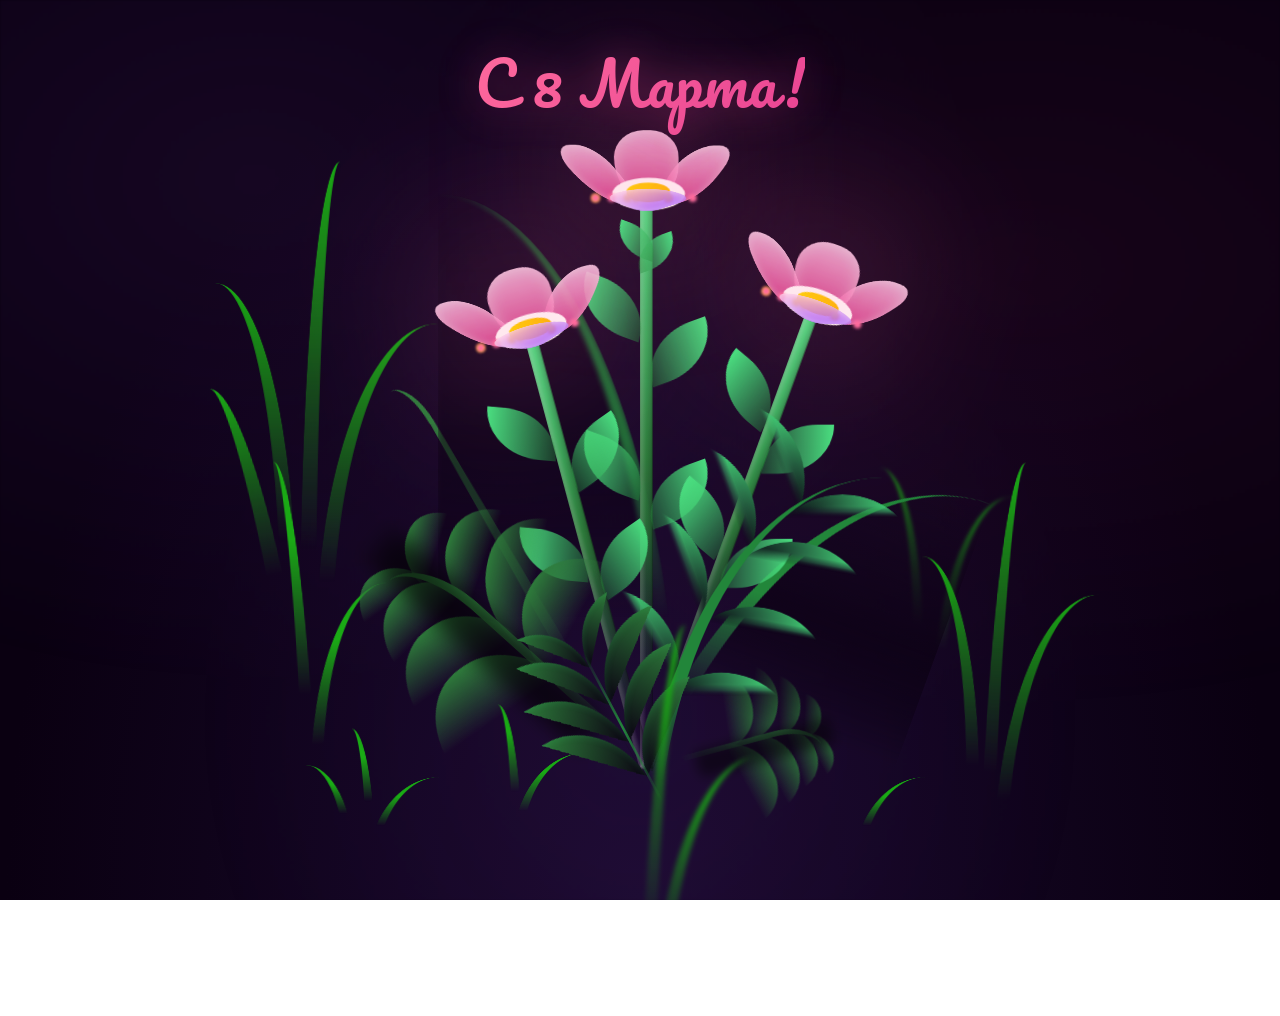
<file: all.html>
<!doctype html>
<html lang="ru">
  <head>
    <meta charset="UTF-8" />
    <meta name="viewport" content="width=device-width, initial-scale=1.0" />
    <meta
      name="description"
      content="Поздравление с 8 марта для всех прекрасных женщин 🌸"
    />
    <meta property="og:title" content="С 8 Марта! 🌷" />
    <meta
      property="og:description"
      content="Красивая интерактивная открытка к Международному женскому дню"
    />
    <title>С 8 Марта! 🌷</title>
    <link rel="preconnect" href="https://fonts.googleapis.com" />
    <link rel="preconnect" href="https://fonts.gstatic.com" crossorigin />
    <link
      href="https://fonts.googleapis.com/css2?family=Pacifico&family=Comfortaa:wght@400;600&display=swap"
      rel="stylesheet"
    />
    <link rel="stylesheet" href="style.css" />
  </head>
  <body class="not-loaded">
    <!-- Ночное небо с звёздами -->
    <div class="night"></div>

    <!-- Падающие лепестки -->
    <div id="petals"></div>

    <!-- Карточка с поздравлением -->
    <div class="card" id="card">
      <div class="card-inner">
        <div class="card-title" id="card-title">
          Дорогие <span class="name" id="name">женщины</span>!
        </div>
        <div class="card-text" id="card-text"></div>
        <div class="card-author" id="card-author">
          С праздником 8 Марта!
        </div>
      </div>
    </div>

    <!-- Надпись сверху -->
    <div class="top-title" id="top-title">С 8 Марта!</div>

    <!-- CSS-цветы (из проекта 2, адаптированные) -->
    <div class="flowers">
      <!-- Цветок 1 -->
      <div class="flower flower--1">
        <div class="flower__leafs flower__leafs--1">
          <div class="flower__leaf flower__leaf--1"></div>
          <div class="flower__leaf flower__leaf--2"></div>
          <div class="flower__leaf flower__leaf--3"></div>
          <div class="flower__leaf flower__leaf--4"></div>
          <div class="flower__white-circle"></div>
          <div class="flower__light flower__light--1"></div>
          <div class="flower__light flower__light--2"></div>
          <div class="flower__light flower__light--3"></div>
          <div class="flower__light flower__light--4"></div>
          <div class="flower__light flower__light--5"></div>
          <div class="flower__light flower__light--6"></div>
          <div class="flower__light flower__light--7"></div>
          <div class="flower__light flower__light--8"></div>
        </div>
        <div class="flower__line">
          <div class="flower__line__leaf flower__line__leaf--1"></div>
          <div class="flower__line__leaf flower__line__leaf--2"></div>
          <div class="flower__line__leaf flower__line__leaf--3"></div>
          <div class="flower__line__leaf flower__line__leaf--4"></div>
          <div class="flower__line__leaf flower__line__leaf--5"></div>
          <div class="flower__line__leaf flower__line__leaf--6"></div>
        </div>
      </div>

      <!-- Цветок 2 -->
      <div class="flower flower--2">
        <div class="flower__leafs flower__leafs--2">
          <div class="flower__leaf flower__leaf--1"></div>
          <div class="flower__leaf flower__leaf--2"></div>
          <div class="flower__leaf flower__leaf--3"></div>
          <div class="flower__leaf flower__leaf--4"></div>
          <div class="flower__white-circle"></div>
          <div class="flower__light flower__light--1"></div>
          <div class="flower__light flower__light--2"></div>
          <div class="flower__light flower__light--3"></div>
          <div class="flower__light flower__light--4"></div>
          <div class="flower__light flower__light--5"></div>
          <div class="flower__light flower__light--6"></div>
          <div class="flower__light flower__light--7"></div>
          <div class="flower__light flower__light--8"></div>
        </div>
        <div class="flower__line">
          <div class="flower__line__leaf flower__line__leaf--1"></div>
          <div class="flower__line__leaf flower__line__leaf--2"></div>
          <div class="flower__line__leaf flower__line__leaf--3"></div>
          <div class="flower__line__leaf flower__line__leaf--4"></div>
        </div>
      </div>

      <!-- Цветок 3 -->
      <div class="flower flower--3">
        <div class="flower__leafs flower__leafs--3">
          <div class="flower__leaf flower__leaf--1"></div>
          <div class="flower__leaf flower__leaf--2"></div>
          <div class="flower__leaf flower__leaf--3"></div>
          <div class="flower__leaf flower__leaf--4"></div>
          <div class="flower__white-circle"></div>
          <div class="flower__light flower__light--1"></div>
          <div class="flower__light flower__light--2"></div>
          <div class="flower__light flower__light--3"></div>
          <div class="flower__light flower__light--4"></div>
          <div class="flower__light flower__light--5"></div>
          <div class="flower__light flower__light--6"></div>
          <div class="flower__light flower__light--7"></div>
          <div class="flower__light flower__light--8"></div>
        </div>
        <div class="flower__line">
          <div class="flower__line__leaf flower__line__leaf--1"></div>
          <div class="flower__line__leaf flower__line__leaf--2"></div>
          <div class="flower__line__leaf flower__line__leaf--3"></div>
          <div class="flower__line__leaf flower__line__leaf--4"></div>
        </div>
      </div>

      <!-- Длинные травинки -->
      <div class="grow-ans" style="--d: 1.2s">
        <div class="flower__g-long">
          <div class="flower__g-long__top"></div>
          <div class="flower__g-long__bottom"></div>
        </div>
      </div>

      <div class="growing-grass">
        <div class="flower__grass flower__grass--1">
          <div class="flower__grass--top"></div>
          <div class="flower__grass--bottom"></div>
          <div class="flower__grass__leaf flower__grass__leaf--1"></div>
          <div class="flower__grass__leaf flower__grass__leaf--2"></div>
          <div class="flower__grass__leaf flower__grass__leaf--3"></div>
          <div class="flower__grass__leaf flower__grass__leaf--4"></div>
          <div class="flower__grass__leaf flower__grass__leaf--5"></div>
          <div class="flower__grass__leaf flower__grass__leaf--6"></div>
          <div class="flower__grass__leaf flower__grass__leaf--7"></div>
          <div class="flower__grass__leaf flower__grass__leaf--8"></div>
          <div class="flower__grass__overlay"></div>
        </div>
      </div>

      <div class="growing-grass">
        <div class="flower__grass flower__grass--2">
          <div class="flower__grass--top"></div>
          <div class="flower__grass--bottom"></div>
          <div class="flower__grass__leaf flower__grass__leaf--1"></div>
          <div class="flower__grass__leaf flower__grass__leaf--2"></div>
          <div class="flower__grass__leaf flower__grass__leaf--3"></div>
          <div class="flower__grass__leaf flower__grass__leaf--4"></div>
          <div class="flower__grass__leaf flower__grass__leaf--5"></div>
          <div class="flower__grass__leaf flower__grass__leaf--6"></div>
          <div class="flower__grass__leaf flower__grass__leaf--7"></div>
          <div class="flower__grass__leaf flower__grass__leaf--8"></div>
          <div class="flower__grass__overlay"></div>
        </div>
      </div>

      <div class="grow-ans" style="--d: 2.4s">
        <div class="flower__g-right flower__g-right--1">
          <div class="leaf"></div>
        </div>
      </div>

      <div class="grow-ans" style="--d: 2.8s">
        <div class="flower__g-right flower__g-right--2">
          <div class="leaf"></div>
        </div>
      </div>

      <div class="grow-ans" style="--d: 2.8s">
        <div class="flower__g-front">
          <div class="flower__g-front__leaf-wrapper flower__g-front__leaf-wrapper--1">
            <div class="flower__g-front__leaf"></div>
          </div>
          <div class="flower__g-front__leaf-wrapper flower__g-front__leaf-wrapper--2">
            <div class="flower__g-front__leaf"></div>
          </div>
          <div class="flower__g-front__leaf-wrapper flower__g-front__leaf-wrapper--3">
            <div class="flower__g-front__leaf"></div>
          </div>
          <div class="flower__g-front__leaf-wrapper flower__g-front__leaf-wrapper--4">
            <div class="flower__g-front__leaf"></div>
          </div>
          <div class="flower__g-front__leaf-wrapper flower__g-front__leaf-wrapper--5">
            <div class="flower__g-front__leaf"></div>
          </div>
          <div class="flower__g-front__leaf-wrapper flower__g-front__leaf-wrapper--6">
            <div class="flower__g-front__leaf"></div>
          </div>
          <div class="flower__g-front__leaf-wrapper flower__g-front__leaf-wrapper--7">
            <div class="flower__g-front__leaf"></div>
          </div>
          <div class="flower__g-front__leaf-wrapper flower__g-front__leaf-wrapper--8">
            <div class="flower__g-front__leaf"></div>
          </div>
          <div class="flower__g-front__line"></div>
        </div>
      </div>

      <div class="grow-ans" style="--d: 3.2s">
        <div class="flower__g-fr">
          <div class="leaf"></div>
          <div class="flower__g-fr__leaf flower__g-fr__leaf--1"></div>
          <div class="flower__g-fr__leaf flower__g-fr__leaf--2"></div>
          <div class="flower__g-fr__leaf flower__g-fr__leaf--3"></div>
          <div class="flower__g-fr__leaf flower__g-fr__leaf--4"></div>
          <div class="flower__g-fr__leaf flower__g-fr__leaf--5"></div>
          <div class="flower__g-fr__leaf flower__g-fr__leaf--6"></div>
          <div class="flower__g-fr__leaf flower__g-fr__leaf--7"></div>
          <div class="flower__g-fr__leaf flower__g-fr__leaf--8"></div>
        </div>
      </div>

      <!-- Длинные листья -->
      <div class="long-g long-g--0">
        <div class="grow-ans" style="--d: 3s"><div class="leaf leaf--0"></div></div>
        <div class="grow-ans" style="--d: 2.8s"><div class="leaf leaf--1"></div></div>
        <div class="grow-ans" style="--d: 3.5s"><div class="leaf leaf--2"></div></div>
        <div class="grow-ans" style="--d: 3.2s"><div class="leaf leaf--3"></div></div>
      </div>

      <div class="long-g long-g--1">
        <div class="grow-ans" style="--d: 3.6s"><div class="leaf leaf--0"></div></div>
        <div class="grow-ans" style="--d: 3.8s"><div class="leaf leaf--1"></div></div>
      </div>

      <div class="long-g long-g--2">
        <div class="grow-ans" style="--d: 4s"><div class="leaf leaf--0"></div></div>
        <div class="grow-ans" style="--d: 4.2s"><div class="leaf leaf--1"></div></div>
        <div class="grow-ans" style="--d: 4.4s"><div class="leaf leaf--2"></div></div>
      </div>

      <div class="long-g long-g--3">
        <div class="grow-ans" style="--d: 4s"><div class="leaf leaf--0"></div></div>
        <div class="grow-ans" style="--d: 4.3s"><div class="leaf leaf--1"></div></div>
      </div>

      <div class="long-g long-g--4">
        <div class="grow-ans" style="--d: 4s"><div class="leaf leaf--0"></div></div>
      </div>

      <div class="long-g long-g--5">
        <div class="grow-ans" style="--d: 5s"><div class="leaf leaf--0"></div></div>
        <div class="grow-ans" style="--d: 5.2s"><div class="leaf leaf--1"></div></div>
        <div class="grow-ans" style="--d: 4.5s"><div class="leaf leaf--2"></div></div>
      </div>

      <div class="long-g long-g--6">
        <div class="grow-ans" style="--d: 5.4s"><div class="leaf leaf--0"></div></div>
        <div class="grow-ans" style="--d: 5.6s"><div class="leaf leaf--1"></div></div>
      </div>

      <div class="long-g long-g--7">
        <div class="grow-ans" style="--d: 5.8s"><div class="leaf leaf--0"></div></div>
        <div class="grow-ans" style="--d: 6s"><div class="leaf leaf--2"></div></div>
      </div>
    </div>

    <script>
      // Простая версия без видео — сразу цветы и открытка
      const CONFIG = {
          petalCount: window.innerWidth <= 600 ? 25 : 60,
          greetingText: "Пусть этот весенний день принесёт вам море улыбок, тепла и нежности! Вы наполняете этот мир красотой, добротой и любовью. Спасибо вам за то, что вы есть! Желаем вам бесконечного счастья, крепкого здоровья, ярких мечтаний и чтобы каждый день был наполнен радостью и любовью. Оставайтесь всегда такими же прекрасными и неповторимыми!",
          typeSpeed: 50,
      };

      window.addEventListener("load", () => {
          // Запустить анимации
          setTimeout(() => {
              document.body.classList.remove("not-loaded");
          }, 800);

          // Параметр имени
          const urlParams = new URLSearchParams(window.location.search);
          const nameParam = urlParams.get("name");
          if (nameParam) {
              document.getElementById("name").textContent = nameParam;
          }

          // Лепестки через 2 сек
          setTimeout(createPetals, 2000);

          // Карточка через 3.5 сек
          setTimeout(showCard, 3500);
      });

      function createPetals() {
          const container = document.getElementById("petals");
          const w = window.innerWidth;
          for (let i = 0; i < CONFIG.petalCount; i++) {
              const petal = document.createElement("div");
              petal.classList.add("petal");
              petal.style.left = Math.random() * w + "px";
              const size = 14 + Math.random() * 14;
              petal.style.width = size + "px";
              petal.style.height = size + "px";
              petal.style.setProperty("--fall-duration", (8 + Math.random() * 12) + "s");
              petal.style.setProperty("--fall-delay", (Math.random() * 10) + "s");
              petal.style.setProperty("--sway", (-60 + Math.random() * 120) + "px");
              container.appendChild(petal);
          }
      }

      function showCard() {
          const card = document.getElementById("card");
          card.classList.add("visible");
          setTimeout(() => {
              document.getElementById("card-title").classList.add("visible");
          }, 500);
          setTimeout(() => {
              typeText(CONFIG.greetingText, document.getElementById("card-text"), () => {
                  setTimeout(() => {
                      document.getElementById("card-author").classList.add("visible");
                  }, 600);
              });
          }, 1500);
      }

      function typeText(text, element, onComplete) {
          let index = 0;
          const cursor = document.createElement("span");
          cursor.classList.add("cursor");
          element.appendChild(cursor);
          function typeChar() {
              if (index < text.length) {
                  const char = text[index];
                  if (char === "\n") {
                      element.insertBefore(document.createElement("br"), cursor);
                  } else {
                      element.insertBefore(document.createTextNode(char), cursor);
                  }
                  index++;
                  const speed = CONFIG.typeSpeed + (Math.random() * 30 - 15);
                  const delay = [".", "!", "?", ",", "—"].includes(char) ? speed + 200 : speed;
                  setTimeout(typeChar, delay);
              } else {
                  setTimeout(() => {
                      cursor.style.display = "none";
                      if (onComplete) onComplete();
                  }, 2000);
              }
          }
          typeChar();
      }
    </script>
  </body>
</html>
</file>
<file: style.css>
*,
*::after,
*::before {
  padding: 0;
  margin: 0;
  box-sizing: border-box;
}

/* ===== ВИДЕО-ИНТРО (полноэкранный) ===== */
.video-intro {
  position: fixed;
  top: 0;
  left: 0;
  width: 100%;
  height: 100%;
  z-index: 99999;
  background: #000;
  display: flex;
  align-items: center;
  justify-content: center;
  opacity: 1;
  transition: opacity 1.2s ease;
}

.video-intro.fade-out {
  opacity: 0;
  pointer-events: none;
}

.video-intro__video {
  width: 100%;
  height: 100%;
  object-fit: contain;
  background: #000;
}

.video-intro__play {
  position: absolute;
  top: 50%;
  left: 50%;
  transform: translate(-50%, -50%);
  display: flex;
  flex-direction: column;
  align-items: center;
  gap: 16px;
  background: rgba(255, 255, 255, 0.08);
  backdrop-filter: blur(16px);
  -webkit-backdrop-filter: blur(16px);
  border: 1px solid rgba(255, 255, 255, 0.15);
  border-radius: 24px;
  padding: 40px 50px;
  color: #fff;
  font-family: 'Comfortaa', sans-serif;
  font-size: 18px;
  cursor: pointer;
  transition: transform 0.3s ease, background 0.3s ease;
  z-index: 10;
}

.video-intro__play:hover {
  transform: translate(-50%, -50%) scale(1.05);
  background: rgba(255, 255, 255, 0.14);
}

.video-intro__play .play-icon {
  font-size: 48px;
  width: 80px;
  height: 80px;
  display: flex;
  align-items: center;
  justify-content: center;
  border-radius: 50%;
  background: linear-gradient(135deg, #e84393, #a855f7);
  box-shadow: 0 4px 30px rgba(232, 67, 147, 0.4);
}

.video-intro__skip {
  position: absolute;
  bottom: 30px;
  right: 30px;
  background: rgba(255, 255, 255, 0.1);
  backdrop-filter: blur(8px);
  -webkit-backdrop-filter: blur(8px);
  border: 1px solid rgba(255, 255, 255, 0.15);
  border-radius: 30px;
  padding: 10px 22px;
  color: rgba(255, 255, 255, 0.7);
  font-family: 'Comfortaa', sans-serif;
  font-size: 14px;
  cursor: pointer;
  z-index: 10;
  transition: color 0.2s ease, background 0.2s ease;
}

.video-intro__skip:hover {
  color: #fff;
  background: rgba(255, 255, 255, 0.18);
}

:root {
  --dark-color: #0a0011;
  --accent-pink: #ff6b9d;
  --accent-rose: #e84393;
  --accent-purple: #a855f7;
  --accent-light: #fbbcdf;
  --stem-color: #2d7a3a;
  --stem-light: #4ade80;
  --leaf-color: #22863a;
}

html,
body {
  width: 100%;
  height: 100%;
  overflow: hidden;
}

body {
  display: flex;
  align-items: flex-end;
  justify-content: center;
  min-height: 100vh;
  background: radial-gradient(ellipse at bottom, #1a0a2e 0%, #0a0011 70%);
  overflow: hidden;
  perspective: 1000px;
  padding: 50px 0;
  font-family: "Comfortaa", sans-serif;
}

/* ===== НОЧНОЕ НЕБО ===== */
.night {
  position: fixed;
  left: 50%;
  top: 0;
  transform: translateX(-50%);
  width: 100%;
  height: 100%;
  filter: blur(0.1vmin);
  background:
    radial-gradient(
      ellipse at 20% 20%,
      rgba(168, 85, 247, 0.08) 0%,
      transparent 50%
    ),
    radial-gradient(
      ellipse at 80% 30%,
      rgba(236, 72, 153, 0.06) 0%,
      transparent 50%
    ),
    radial-gradient(
      ellipse at 50% 80%,
      rgba(168, 85, 247, 0.05) 0%,
      transparent 50%
    );
}

/* ===== НАДПИСЬ СВЕРХУ ===== */
.top-title {
  font-family: "Pacifico", cursive;
  color: transparent;
  background: linear-gradient(135deg, #ff6b9d, #e84393, #a855f7, #ff6b9d);
  background-size: 300% 300%;
  -webkit-background-clip: text;
  background-clip: text;
  font-size: clamp(28px, 6vw, 60px);
  position: fixed;
  top: 30px;
  left: 50%;
  transform: translateX(-50%);
  z-index: 200;
  text-align: center;
  white-space: nowrap;
  opacity: 0;
  animation:
    fade-in-title 2s 3s forwards,
    gradient-shift 4s ease infinite;
  text-shadow: none;
  filter: drop-shadow(0 0 20px rgba(232, 67, 147, 0.4));
}

@keyframes fade-in-title {
  from {
    opacity: 0;
    transform: translateX(-50%) translateY(-20px);
  }
  to {
    opacity: 1;
    transform: translateX(-50%) translateY(0);
  }
}

@keyframes gradient-shift {
  0%,
  100% {
    background-position: 0% 50%;
  }
  50% {
    background-position: 100% 50%;
  }
}

/* ===== ПАДАЮЩИЕ ЛЕПЕСТКИ ===== */
#petals {
  position: fixed;
  top: 0;
  left: 0;
  width: 100vw;
  height: 100vh;
  pointer-events: none;
  z-index: 50;
}

.petal {
  position: absolute;
  width: 22px;
  height: 22px;
  background: radial-gradient(
    ellipse at 30% 30%,
    var(--accent-light),
    var(--accent-pink)
  );
  border-radius: 50% 0 50% 50%;
  opacity: 0;
  transform: rotate(0deg);
  animation: petal-fall var(--fall-duration) var(--fall-delay) linear infinite;
  filter: blur(0.3px);
  box-shadow: 0 0 6px rgba(255, 107, 157, 0.3);
}

.petal:nth-child(odd) {
  background: radial-gradient(ellipse at 30% 30%, #fce4ec, #f48fb1);
  width: 18px;
  height: 18px;
}

.petal:nth-child(3n) {
  background: radial-gradient(ellipse at 30% 30%, #e1bee7, #ce93d8);
  width: 16px;
  height: 16px;
  border-radius: 50% 50% 0 50%;
}

@keyframes petal-fall {
  0% {
    opacity: 0;
    transform: translateY(-10vh) translateX(0) rotate(0deg) scale(0.8);
  }
  10% {
    opacity: 0.85;
  }
  25% {
    transform: translateY(22vh) translateX(calc(var(--sway) * 0.5))
      rotate(90deg) scale(1);
  }
  50% {
    transform: translateY(48vh) translateX(var(--sway)) rotate(180deg)
      scale(0.95);
  }
  75% {
    transform: translateY(72vh) translateX(calc(var(--sway) * 0.3))
      rotate(270deg) scale(0.9);
  }
  90% {
    opacity: 0.6;
  }
  100% {
    opacity: 0;
    transform: translateY(105vh) translateX(calc(var(--sway) * -0.2))
      rotate(360deg) scale(0.7);
  }
}

/* ===== КАРТОЧКА С ПОЗДРАВЛЕНИЕМ ===== */
.card {
  position: fixed;
  top: 50%;
  left: 50%;
  transform: translate(-50%, -50%) scale(0.9);
  z-index: 100;
  max-width: 560px;
  width: 90%;
  opacity: 0;
  pointer-events: none;
  transition:
    opacity 1.5s ease,
    transform 1.5s ease;
}

.card.visible {
  opacity: 1;
  transform: translate(-50%, -50%) scale(1);
  pointer-events: auto;
}

.card-inner {
  background: rgba(20, 0, 30, 0.55);
  backdrop-filter: blur(30px);
  -webkit-backdrop-filter: blur(30px);
  border: 1px solid rgba(255, 255, 255, 0.15);
  border-radius: 24px;
  padding: 40px 35px;
  box-shadow:
    0 8px 32px rgba(168, 85, 247, 0.15),
    0 0 60px rgba(232, 67, 147, 0.08),
    inset 0 1px 0 rgba(255, 255, 255, 0.1);
  text-align: center;
}

.card-title {
  font-family: "Pacifico", cursive;
  font-size: clamp(22px, 4.5vw, 36px);
  background: linear-gradient(135deg, #ff9ec7, #e84393);
  -webkit-background-clip: text;
  background-clip: text;
  color: transparent;
  margin-bottom: 20px;
  line-height: 1.4;
  opacity: 0;
  transition: opacity 0.8s ease;
}

.card-title.visible {
  opacity: 1;
}

.name {
  color: transparent;
  background: linear-gradient(135deg, #fbbcdf, #a855f7);
  -webkit-background-clip: text;
  background-clip: text;
}

.card-text {
  color: rgba(255, 255, 255, 0.88);
  font-size: clamp(14px, 2.5vw, 18px);
  line-height: 1.7;
  letter-spacing: 0.3px;
  margin-bottom: 24px;
  min-height: 120px;
  text-align: left;
}

.card-text .cursor {
  display: inline-block;
  width: 2px;
  height: 1.1em;
  background: var(--accent-pink);
  margin-left: 2px;
  vertical-align: text-bottom;
  animation: blink-cursor 0.7s step-end infinite;
}

@keyframes blink-cursor {
  0%,
  100% {
    opacity: 1;
  }
  50% {
    opacity: 0;
  }
}

.card-author {
  font-size: clamp(13px, 2vw, 16px);
  background: linear-gradient(135deg, #d4a0d4, #a855f7);
  -webkit-background-clip: text;
  background-clip: text;
  color: transparent;
  text-align: right;
  line-height: 1.5;
  opacity: 0;
  transition: opacity 1.2s ease;
}

.card-author.visible {
  opacity: 1;
}

/* ===== CSS ЦВЕТЫ ===== */
.flowers {
  position: relative;
  transform: scale(0.9);
}

.flower {
  position: absolute;
  bottom: 10vmin;
  transform-origin: bottom center;
  z-index: 10;
  --fl-speed: 0.8s;
}

.flower--1 {
  animation: moving-flower-1 4s linear infinite;
}
.flower--1 .flower__line {
  height: 70vmin;
  animation-delay: 0.3s;
}
.flower--1 .flower__line__leaf--1 {
  animation: blooming-leaf-right var(--fl-speed) 1.6s backwards;
}
.flower--1 .flower__line__leaf--2 {
  animation: blooming-leaf-right var(--fl-speed) 1.4s backwards;
}
.flower--1 .flower__line__leaf--3 {
  animation: blooming-leaf-left var(--fl-speed) 1.2s backwards;
}
.flower--1 .flower__line__leaf--4 {
  animation: blooming-leaf-left var(--fl-speed) 1s backwards;
}
.flower--1 .flower__line__leaf--5 {
  animation: blooming-leaf-right var(--fl-speed) 1.8s backwards;
}
.flower--1 .flower__line__leaf--6 {
  animation: blooming-leaf-left var(--fl-speed) 2s backwards;
}

.flower--2 {
  left: 50%;
  transform: rotate(20deg);
  animation: moving-flower-2 4s linear infinite;
}
.flower--2 .flower__line {
  height: 60vmin;
  animation-delay: 0.6s;
}
.flower--2 .flower__line__leaf--1 {
  animation: blooming-leaf-right var(--fl-speed) 1.9s backwards;
}
.flower--2 .flower__line__leaf--2 {
  animation: blooming-leaf-right var(--fl-speed) 1.7s backwards;
}
.flower--2 .flower__line__leaf--3 {
  animation: blooming-leaf-left var(--fl-speed) 1.5s backwards;
}
.flower--2 .flower__line__leaf--4 {
  animation: blooming-leaf-left var(--fl-speed) 1.3s backwards;
}

.flower--3 {
  left: 50%;
  transform: rotate(-15deg);
  animation: moving-flower-3 4s linear infinite;
}
.flower--3 .flower__line {
  animation-delay: 0.9s;
}
.flower--3 .flower__line__leaf--1 {
  animation: blooming-leaf-right var(--fl-speed) 2.5s backwards;
}
.flower--3 .flower__line__leaf--2 {
  animation: blooming-leaf-right var(--fl-speed) 2.3s backwards;
}
.flower--3 .flower__line__leaf--3 {
  animation: blooming-leaf-left var(--fl-speed) 2.1s backwards;
}
.flower--3 .flower__line__leaf--4 {
  animation: blooming-leaf-left var(--fl-speed) 1.9s backwards;
}

/* Лепестки цветка */
.flower__leafs {
  position: relative;
  animation: blooming-flower 2s backwards;
}
.flower__leafs--1 {
  animation-delay: 1.1s;
}
.flower__leafs--2 {
  animation-delay: 1.4s;
}
.flower__leafs--3 {
  animation-delay: 1.7s;
}

.flower__leafs::after {
  content: "";
  position: absolute;
  left: 0;
  top: 0;
  transform: translate(-50%, -100%);
  width: 8vmin;
  height: 8vmin;
  background-color: var(--accent-pink);
  filter: blur(10vmin);
}

.flower__leaf {
  position: absolute;
  bottom: 0;
  left: 50%;
  width: 8vmin;
  height: 11vmin;
  border-radius: 51% 49% 47% 53%/44% 45% 55% 69%;
  background-color: var(--accent-light);
  background-image: linear-gradient(
    to top,
    var(--accent-rose),
    var(--accent-light)
  );
  transform-origin: bottom center;
  opacity: 0.9;
  box-shadow: inset 0 0 2vmin rgba(255, 255, 255, 0.5);
}

.flower__leaf--1 {
  transform: translate(-10%, 1%) rotateY(40deg) rotateX(-50deg);
}
.flower__leaf--2 {
  transform: translate(-50%, -4%) rotateX(40deg);
}
.flower__leaf--3 {
  transform: translate(-90%, 0%) rotateY(45deg) rotateX(50deg);
}
.flower__leaf--4 {
  width: 8vmin;
  height: 8vmin;
  transform-origin: bottom left;
  border-radius: 4vmin 10vmin 4vmin 4vmin;
  transform: translate(0%, 18%) rotateX(70deg) rotate(-43deg);
  background-image: linear-gradient(
    to top,
    var(--accent-purple),
    var(--accent-light)
  );
  z-index: 1;
  opacity: 0.8;
}

.flower__white-circle {
  position: absolute;
  left: -3.5vmin;
  top: -3vmin;
  width: 9vmin;
  height: 4vmin;
  border-radius: 50%;
  background-color: #fff5f7;
}
.flower__white-circle::after {
  content: "";
  position: absolute;
  left: 50%;
  top: 45%;
  transform: translate(-50%, -50%);
  width: 60%;
  height: 60%;
  border-radius: inherit;
  background-image:
    repeating-linear-gradient(
      135deg,
      rgba(232, 67, 147, 0.05) 0px,
      rgba(232, 67, 147, 0.05) 1px,
      transparent 1px,
      transparent 12px
    ),
    linear-gradient(90deg, #ffd700, #ffb700);
}

/* Стебли */
.flower__line {
  height: 55vmin;
  width: 1.5vmin;
  background-image:
    linear-gradient(
      to left,
      rgba(0, 0, 0, 0.2),
      transparent,
      rgba(255, 255, 255, 0.2)
    ),
    linear-gradient(
      to top,
      transparent 10%,
      var(--stem-color),
      var(--stem-light)
    );
  box-shadow: inset 0 0 2px rgba(0, 0, 0, 0.5);
  animation: grow-flower-tree 4s backwards;
}

/* Листья на стебле */
.flower__line__leaf {
  --w: 7vmin;
  --h: calc(var(--w) + 2vmin);
  position: absolute;
  top: 20%;
  left: 90%;
  width: var(--w);
  height: var(--h);
  border-top-right-radius: var(--h);
  border-bottom-left-radius: var(--h);
  background-image: linear-gradient(
    to top,
    rgba(34, 134, 58, 0.4),
    var(--stem-light)
  );
}

.flower__line__leaf--1 {
  transform: rotate(70deg) rotateY(30deg);
}
.flower__line__leaf--2 {
  top: 45%;
  transform: rotate(70deg) rotateY(30deg);
}
.flower__line__leaf--3,
.flower__line__leaf--4,
.flower__line__leaf--6 {
  border-top-right-radius: 0;
  border-bottom-left-radius: 0;
  border-top-left-radius: var(--h);
  border-bottom-right-radius: var(--h);
  left: -460%;
  top: 12%;
  transform: rotate(-70deg) rotateY(30deg);
}
.flower__line__leaf--4 {
  top: 40%;
}
.flower__line__leaf--5 {
  top: 0;
  transform-origin: left;
  transform: rotate(70deg) rotateY(30deg) scale(0.6);
}
.flower__line__leaf--6 {
  top: -2%;
  left: -450%;
  transform-origin: right;
  transform: rotate(-70deg) rotateY(30deg) scale(0.6);
}

/* Светящиеся частицы */
.flower__light {
  position: absolute;
  bottom: 0;
  width: 1vmin;
  height: 1vmin;
  background-color: #ffd700;
  border-radius: 50%;
  filter: blur(0.2vmin);
  animation: light-ans 4s linear infinite backwards;
}
.flower__light:nth-child(odd) {
  background-color: var(--accent-pink);
}
.flower__light--1 {
  left: -2vmin;
  animation-delay: 1s;
}
.flower__light--2 {
  left: 3vmin;
  animation-delay: 0.5s;
}
.flower__light--3 {
  left: -6vmin;
  animation-delay: 0.3s;
}
.flower__light--4 {
  left: 6vmin;
  animation-delay: 0.9s;
}
.flower__light--5 {
  left: -1vmin;
  animation-delay: 1.5s;
}
.flower__light--6 {
  left: -4vmin;
  animation-delay: 3s;
}
.flower__light--7 {
  left: 3vmin;
  animation-delay: 2s;
}
.flower__light--8 {
  left: -6vmin;
  animation-delay: 3.5s;
}

/* Трава */
.flower__grass {
  --c: var(--stem-color);
  --line-w: 1.5vmin;
  position: absolute;
  bottom: 12vmin;
  left: -7vmin;
  display: flex;
  flex-direction: column;
  align-items: flex-end;
  z-index: 20;
  transform-origin: bottom center;
  transform: rotate(-48deg) rotateY(40deg);
}
.flower__grass--1 {
  animation: moving-grass 2s linear infinite;
}
.flower__grass--2 {
  left: 2vmin;
  bottom: 10vmin;
  transform: scale(0.5) rotate(75deg) rotateX(10deg) rotateY(-200deg);
  opacity: 0.8;
  z-index: 0;
  animation: moving-grass--2 1.5s linear infinite;
}
.flower__grass--top {
  width: 7vmin;
  height: 10vmin;
  border-top-right-radius: 100%;
  border-right: var(--line-w) solid var(--c);
  transform-origin: bottom center;
  transform: rotate(-2deg);
}
.flower__grass--bottom {
  margin-top: -2px;
  width: var(--line-w);
  height: 25vmin;
  background-image: linear-gradient(to top, transparent, var(--c));
}
.flower__grass__leaf {
  --size: 10vmin;
  position: absolute;
  width: calc(var(--size) * 2.1);
  height: var(--size);
  border-top-left-radius: var(--size);
  border-top-right-radius: var(--size);
  background-image: linear-gradient(
    to top,
    transparent,
    transparent 30%,
    var(--c)
  );
  z-index: 100;
}
.flower__grass__leaf--1 {
  top: -6%;
  left: 30%;
  --size: 6vmin;
  transform: rotate(-20deg);
  animation: growing-grass-ans--1 2s 2.6s backwards;
}
.flower__grass__leaf--2 {
  top: -5%;
  left: -110%;
  --size: 6vmin;
  transform: rotate(10deg);
  animation: growing-grass-ans--2 2s 2.4s linear backwards;
}
.flower__grass__leaf--3 {
  top: 5%;
  left: 60%;
  --size: 8vmin;
  transform: rotate(-18deg) rotateX(-20deg);
  animation: growing-grass-ans--3 2s 2.2s linear backwards;
}
.flower__grass__leaf--4 {
  top: 6%;
  left: -135%;
  --size: 8vmin;
  transform: rotate(2deg);
  animation: growing-grass-ans--4 2s 2s linear backwards;
}
.flower__grass__leaf--5 {
  top: 20%;
  left: 60%;
  --size: 10vmin;
  transform: rotate(-24deg) rotateX(-20deg);
  animation: growing-grass-ans--5 2s 1.8s linear backwards;
}
.flower__grass__leaf--6 {
  top: 22%;
  left: -180%;
  --size: 10vmin;
  transform: rotate(10deg);
  animation: growing-grass-ans--6 2s 1.6s linear backwards;
}
.flower__grass__leaf--7 {
  top: 39%;
  left: 70%;
  --size: 10vmin;
  transform: rotate(-10deg);
  animation: growing-grass-ans--7 2s 1.4s linear backwards;
}
.flower__grass__leaf--8 {
  top: 40%;
  left: -215%;
  --size: 11vmin;
  transform: rotate(10deg);
  animation: growing-grass-ans--8 2s 1.2s linear backwards;
}

.flower__grass__overlay {
  position: absolute;
  top: -10%;
  right: 0%;
  width: 100%;
  height: 100%;
  background-color: rgba(0, 0, 0, 0.6);
  filter: blur(1.5vmin);
  z-index: 100;
}

/* Длинный росток */
.flower__g-long {
  --w: 2vmin;
  --h: 6vmin;
  --c: var(--stem-color);
  position: absolute;
  bottom: 10vmin;
  left: -3vmin;
  transform-origin: bottom center;
  transform: rotate(-30deg) rotateY(-20deg);
  display: flex;
  flex-direction: column;
  align-items: flex-end;
  animation: flower-g-long-ans 3s linear infinite;
}
.flower__g-long__top {
  top: calc(var(--h) * -1);
  width: calc(var(--w) + 1vmin);
  height: var(--h);
  border-top-right-radius: 100%;
  border-right: 0.7vmin solid var(--c);
  transform: translate(-0.7vmin, 1vmin);
}
.flower__g-long__bottom {
  width: var(--w);
  height: 50vmin;
  transform-origin: bottom center;
  background-image: linear-gradient(to top, transparent 30%, var(--c));
  box-shadow: inset 0 0 2px rgba(0, 0, 0, 0.5);
  clip-path: polygon(35% 0, 65% 1%, 100% 100%, 0% 100%);
}

/* Правый лист */
.flower__g-right {
  position: absolute;
  bottom: 6vmin;
  left: -2vmin;
  transform-origin: bottom left;
  transform: rotate(20deg);
}
.flower__g-right .leaf {
  width: 30vmin;
  height: 50vmin;
  border-top-left-radius: 100%;
  border-left: 2vmin solid var(--leaf-color);
  background-image: linear-gradient(
    to bottom,
    transparent,
    var(--dark-color) 60%
  );
  -webkit-mask-image: linear-gradient(
    to top,
    transparent 30%,
    var(--leaf-color) 60%
  );
}
.flower__g-right--1 {
  animation: flower-g-right-ans 2.5s linear infinite;
}
.flower__g-right--2 {
  left: 5vmin;
  transform: rotateY(-180deg);
  animation: flower-g-right-ans--2 3s linear infinite;
}
.flower__g-right--2 .leaf {
  height: 75vmin;
  filter: blur(0.3vmin);
  opacity: 0.8;
}

/* Передний лист */
.flower__g-front {
  position: absolute;
  bottom: 6vmin;
  left: 2.5vmin;
  z-index: 100;
  transform-origin: bottom center;
  transform: rotate(-28deg) rotateY(30deg) scale(1.04);
  animation: flower__g-front-ans 2s linear infinite;
}
.flower__g-front__line {
  width: 0.3vmin;
  height: 20vmin;
  background-image: linear-gradient(
    to top,
    transparent,
    var(--leaf-color),
    transparent 100%
  );
  position: relative;
}
.flower__g-front__leaf-wrapper {
  position: absolute;
  top: 0;
  left: 0;
  transform-origin: bottom left;
  transform: rotate(10deg);
}
.flower__g-front__leaf-wrapper:nth-child(even) {
  left: 0;
  transform: rotateY(-180deg) rotate(5deg);
  animation: flower__g-front__leaf-left-ans 1s ease-in backwards;
}
.flower__g-front__leaf-wrapper:nth-child(odd) {
  animation: flower__g-front__leaf-ans 1s ease-in backwards;
}
.flower__g-front__leaf-wrapper--1 {
  top: -8vmin;
  transform: scale(0.7);
  animation: flower__g-front__leaf-ans 1s 5.5s ease-in backwards !important;
}
.flower__g-front__leaf-wrapper--2 {
  top: -8vmin;
  transform: rotateY(-180deg) scale(0.7) !important;
  animation: flower__g-front__leaf-left-ans-2 1s 4.6s ease-in backwards !important;
}
.flower__g-front__leaf-wrapper--3 {
  top: -3vmin;
  animation: flower__g-front__leaf-ans 1s 4.6s ease-in backwards;
}
.flower__g-front__leaf-wrapper--4 {
  top: -3vmin;
  transform: rotateY(-180deg) scale(0.9) !important;
  animation: flower__g-front__leaf-left-ans-2 1s 4.6s ease-in backwards !important;
}
.flower__g-front__leaf-wrapper--5,
.flower__g-front__leaf-wrapper--6 {
  top: 2vmin;
}
.flower__g-front__leaf-wrapper--7,
.flower__g-front__leaf-wrapper--8 {
  top: 6.5vmin;
}
.flower__g-front__leaf-wrapper--2 {
  animation-delay: 5.2s !important;
}
.flower__g-front__leaf-wrapper--3 {
  animation-delay: 4.9s !important;
}
.flower__g-front__leaf-wrapper--5 {
  animation-delay: 4.3s !important;
}
.flower__g-front__leaf-wrapper--6 {
  animation-delay: 4.1s !important;
}
.flower__g-front__leaf-wrapper--7 {
  animation-delay: 3.8s !important;
}
.flower__g-front__leaf-wrapper--8 {
  animation-delay: 3.5s !important;
}

.flower__g-front__leaf {
  width: 10vmin;
  height: 10vmin;
  border-radius: 100% 0% 0% 100%/100% 100% 0% 0%;
  box-shadow: inset 0 2px 1vmin hsla(140, 60%, 50%, 0.2);
  background-image:
    linear-gradient(to bottom left, transparent, var(--dark-color)),
    linear-gradient(to bottom right, var(--stem-color) 50%, transparent 50%);
  -webkit-mask-image: linear-gradient(
    to bottom right,
    var(--stem-color) 50%,
    transparent 50%
  );
  mask-image: linear-gradient(
    to bottom right,
    var(--stem-color) 50%,
    transparent 50%
  );
}

/* Передний большой лист */
.flower__g-fr {
  position: absolute;
  bottom: -4vmin;
  left: 0;
  transform-origin: bottom left;
  z-index: 10;
  animation: flower__g-fr-ans 2s linear infinite;
}
.flower__g-fr .leaf {
  width: 30vmin;
  height: 50vmin;
  border-top-left-radius: 100%;
  border-left: 2vmin solid var(--leaf-color);
  -webkit-mask-image: linear-gradient(
    to top,
    transparent 25%,
    var(--leaf-color) 50%
  );
  position: relative;
  z-index: 1;
}
.flower__g-fr__leaf {
  position: absolute;
  top: 0;
  left: 0;
  width: 10vmin;
  height: 10vmin;
  border-radius: 100% 0% 0% 100%/100% 100% 0% 0%;
  box-shadow: inset 0 2px 1vmin hsla(140, 60%, 50%, 0.2);
  background-image:
    linear-gradient(to bottom left, transparent, var(--dark-color) 98%),
    linear-gradient(to bottom right, var(--stem-light) 45%, transparent 50%);
  -webkit-mask-image: linear-gradient(
    135deg,
    var(--stem-color) 40%,
    transparent 50%
  );
}
.flower__g-fr__leaf--1 {
  left: 20vmin;
  transform: rotate(45deg);
  animation: flower__g-fr-leaft-ans-1 0.5s 5.2s linear backwards;
}
.flower__g-fr__leaf--2 {
  left: 12vmin;
  top: -7vmin;
  transform: rotate(25deg) rotateY(-180deg);
  animation: flower__g-fr-leaft-ans-6 0.5s 5s linear backwards;
}
.flower__g-fr__leaf--3 {
  left: 15vmin;
  top: 6vmin;
  transform: rotate(55deg);
  animation: flower__g-fr-leaft-ans-5 0.5s 4.8s linear backwards;
}
.flower__g-fr__leaf--4 {
  left: 6vmin;
  top: -2vmin;
  transform: rotate(25deg) rotateY(-180deg);
  animation: flower__g-fr-leaft-ans-6 0.5s 4.6s linear backwards;
}
.flower__g-fr__leaf--5 {
  left: 10vmin;
  top: 14vmin;
  transform: rotate(55deg);
  animation: flower__g-fr-leaft-ans-5 0.5s 4.4s linear backwards;
}
.flower__g-fr__leaf--6 {
  left: 0;
  top: 6vmin;
  transform: rotate(25deg) rotateY(-180deg);
  animation: flower__g-fr-leaft-ans-6 0.5s 4.2s linear backwards;
}
.flower__g-fr__leaf--7 {
  left: 5vmin;
  top: 22vmin;
  transform: rotate(45deg);
  animation: flower__g-fr-leaft-ans-7 0.5s 4s linear backwards;
}
.flower__g-fr__leaf--8 {
  left: -4vmin;
  top: 15vmin;
  transform: rotate(15deg) rotateY(-180deg);
  animation: flower__g-fr-leaft-ans-8 0.5s 3.8s linear backwards;
}

/* Длинные травинки */
.long-g {
  position: absolute;
  bottom: 25vmin;
  left: -42vmin;
  transform-origin: bottom left;
}
.long-g--1 {
  bottom: 0;
  transform: scale(0.8) rotate(-5deg);
}
.long-g--1 .leaf {
  -webkit-mask-image: linear-gradient(
    to top,
    transparent 40%,
    var(--leaf-color) 80%
  ) !important;
}
.long-g--1 .leaf--1 {
  --w: 5vmin;
  --h: 60vmin;
  left: -2vmin;
  transform: rotate(3deg) rotateY(-180deg);
}
.long-g--2,
.long-g--3 {
  bottom: -3vmin;
  left: -35vmin;
  transform-origin: center;
  transform: scale(0.6) rotateX(60deg);
}
.long-g--2 .leaf,
.long-g--3 .leaf {
  -webkit-mask-image: linear-gradient(
    to top,
    transparent 50%,
    var(--leaf-color) 80%
  ) !important;
}
.long-g--2 .leaf--1,
.long-g--3 .leaf--1 {
  left: -1vmin;
  transform: rotateY(-180deg);
}
.long-g--3 {
  left: -17vmin;
  bottom: 0;
}
.long-g--3 .leaf {
  -webkit-mask-image: linear-gradient(
    to top,
    transparent 40%,
    var(--leaf-color) 80%
  ) !important;
}
.long-g--4 {
  left: 25vmin;
  bottom: -3vmin;
  transform-origin: center;
  transform: scale(0.6) rotateX(60deg);
}
.long-g--4 .leaf {
  -webkit-mask-image: linear-gradient(
    to top,
    transparent 50%,
    var(--leaf-color) 80%
  ) !important;
}
.long-g--5 {
  left: 42vmin;
  bottom: 0;
  transform: scale(0.8) rotate(2deg);
}
.long-g--6 {
  left: 0;
  bottom: -20vmin;
  z-index: 100;
  filter: blur(0.3vmin);
  transform: scale(0.8) rotate(2deg);
}
.long-g--7 {
  left: 35vmin;
  bottom: 20vmin;
  z-index: -1;
  filter: blur(0.3vmin);
  transform: scale(0.6) rotate(2deg);
  opacity: 0.7;
}

.long-g .leaf {
  --w: 15vmin;
  --h: 40vmin;
  --c: #1aaa15;
  position: absolute;
  bottom: 0;
  width: var(--w);
  height: var(--h);
  border-top-left-radius: 100%;
  border-left: 2vmin solid var(--c);
  -webkit-mask-image: linear-gradient(
    to top,
    transparent 20%,
    var(--dark-color)
  );
  transform-origin: bottom center;
}
.long-g .leaf--0 {
  left: 2vmin;
  animation: leaf-ans-1 4s linear infinite;
}
.long-g .leaf--1 {
  --w: 5vmin;
  --h: 60vmin;
  animation: leaf-ans-1 4s linear infinite;
}
.long-g .leaf--2 {
  --w: 10vmin;
  --h: 40vmin;
  left: -0.5vmin;
  bottom: 5vmin;
  transform-origin: bottom left;
  transform: rotateY(-180deg);
  animation: leaf-ans-2 3s linear infinite;
}
.long-g .leaf--3 {
  --w: 5vmin;
  --h: 30vmin;
  left: -1vmin;
  bottom: 3.2vmin;
  transform-origin: bottom left;
  transform: rotate(-10deg) rotateY(-180deg);
  animation: leaf-ans-3 3s linear infinite;
}

/* ===== РАСТУЩАЯ ТРАВА ===== */
.growing-grass {
  animation: growing-grass-ans 1s 2s backwards;
}

.grow-ans {
  animation: grow-ans 2s var(--d) backwards;
}

/* ===== ВСЕ KEYFRAMES ===== */

@keyframes grow-ans {
  0% {
    transform: scale(0);
    opacity: 0;
  }
}

@keyframes light-ans {
  0% {
    opacity: 0;
    transform: translateY(0);
  }
  25% {
    opacity: 1;
    transform: translateY(-5vmin) translateX(-2vmin);
  }
  50% {
    opacity: 1;
    transform: translateY(-15vmin) translateX(2vmin);
    filter: blur(0.2vmin);
  }
  75% {
    transform: translateY(-20vmin) translateX(-2vmin);
    filter: blur(0.2vmin);
  }
  100% {
    transform: translateY(-30vmin);
    opacity: 0;
    filter: blur(1vmin);
  }
}

@keyframes moving-flower-1 {
  0%,
  100% {
    transform: rotate(2deg);
  }
  50% {
    transform: rotate(-2deg);
  }
}
@keyframes moving-flower-2 {
  0%,
  100% {
    transform: rotate(18deg);
  }
  50% {
    transform: rotate(14deg);
  }
}
@keyframes moving-flower-3 {
  0%,
  100% {
    transform: rotate(-18deg);
  }
  50% {
    transform: rotate(-20deg) rotateY(-10deg);
  }
}

@keyframes blooming-leaf-right {
  0% {
    transform-origin: left;
    transform: rotate(70deg) rotateY(30deg) scale(0);
  }
}
@keyframes blooming-leaf-left {
  0% {
    transform-origin: right;
    transform: rotate(-70deg) rotateY(30deg) scale(0);
  }
}
@keyframes grow-flower-tree {
  0% {
    height: 0;
    border-radius: 1vmin;
  }
}
@keyframes blooming-flower {
  0% {
    transform: scale(0);
  }
}
@keyframes moving-grass {
  0%,
  100% {
    transform: rotate(-48deg) rotateY(40deg);
  }
  50% {
    transform: rotate(-50deg) rotateY(40deg);
  }
}
@keyframes moving-grass--2 {
  0%,
  100% {
    transform: scale(0.5) rotate(75deg) rotateX(10deg) rotateY(-200deg);
  }
  50% {
    transform: scale(0.5) rotate(79deg) rotateX(10deg) rotateY(-200deg);
  }
}

@keyframes growing-grass-ans {
  0% {
    transform: scale(0);
  }
}
@keyframes growing-grass-ans--1 {
  0% {
    transform-origin: bottom left;
    transform: rotate(-20deg) scale(0);
  }
}
@keyframes growing-grass-ans--2 {
  0% {
    transform-origin: bottom right;
    transform: rotate(10deg) scale(0);
  }
}
@keyframes growing-grass-ans--3 {
  0% {
    transform-origin: bottom left;
    transform: rotate(-18deg) rotateX(-20deg) scale(0);
  }
}
@keyframes growing-grass-ans--4 {
  0% {
    transform-origin: bottom right;
    transform: rotate(2deg) scale(0);
  }
}
@keyframes growing-grass-ans--5 {
  0% {
    transform-origin: bottom left;
    transform: rotate(-24deg) rotateX(-20deg) scale(0);
  }
}
@keyframes growing-grass-ans--6 {
  0% {
    transform-origin: bottom right;
    transform: rotate(10deg) scale(0);
  }
}
@keyframes growing-grass-ans--7 {
  0% {
    transform-origin: bottom left;
    transform: rotate(-10deg) scale(0);
  }
}
@keyframes growing-grass-ans--8 {
  0% {
    transform-origin: bottom right;
    transform: rotate(10deg) scale(0);
  }
}

@keyframes flower-g-long-ans {
  0%,
  100% {
    transform: rotate(-30deg) rotateY(-20deg);
  }
  50% {
    transform: rotate(-32deg) rotateY(-20deg);
  }
}
@keyframes flower-g-right-ans {
  0%,
  100% {
    transform: rotate(20deg);
  }
  50% {
    transform: rotate(24deg) rotateX(-20deg);
  }
}
@keyframes flower-g-right-ans--2 {
  0%,
  100% {
    transform: rotateY(-180deg) rotate(0deg) rotateX(-20deg);
  }
  50% {
    transform: rotateY(-180deg) rotate(6deg) rotateX(-20deg);
  }
}
@keyframes flower__g-front-ans {
  0%,
  100% {
    transform: rotate(-28deg) rotateY(30deg) scale(1.04);
  }
  50% {
    transform: rotate(-35deg) rotateY(40deg) scale(1.04);
  }
}
@keyframes flower__g-front__leaf-ans {
  0% {
    transform: rotate(10deg) scale(0);
  }
}
@keyframes flower__g-front__leaf-left-ans {
  0% {
    transform: rotateY(-180deg) rotate(5deg) scale(0);
  }
}
@keyframes flower__g-front__leaf-left-ans-2 {
  0% {
    transform: rotateY(-180deg) scale(0);
  }
}
@keyframes flower__g-fr-ans {
  0%,
  100% {
    transform: rotate(2deg);
  }
  50% {
    transform: rotate(4deg);
  }
}
@keyframes flower__g-fr-leaft-ans-1 {
  0% {
    transform-origin: left;
    transform: rotate(45deg) scale(0);
  }
}
@keyframes flower__g-fr-leaft-ans-5 {
  0% {
    transform-origin: left;
    transform: rotate(55deg) scale(0);
  }
}
@keyframes flower__g-fr-leaft-ans-6 {
  0% {
    transform-origin: right;
    transform: rotate(25deg) rotateY(-180deg) scale(0);
  }
}
@keyframes flower__g-fr-leaft-ans-7 {
  0% {
    transform-origin: left;
    transform: rotate(45deg) scale(0);
  }
}
@keyframes flower__g-fr-leaft-ans-8 {
  0% {
    transform-origin: right;
    transform: rotate(15deg) rotateY(-180deg) scale(0);
  }
}
@keyframes leaf-ans-1 {
  0%,
  100% {
    transform: rotate(-5deg) scale(1);
  }
  50% {
    transform: rotate(5deg) scale(1.1);
  }
}
@keyframes leaf-ans-2 {
  0%,
  100% {
    transform: rotateY(-180deg) rotate(5deg);
  }
  50% {
    transform: rotateY(-180deg) rotate(0deg) scale(1.1);
  }
}
@keyframes leaf-ans-3 {
  0%,
  100% {
    transform: rotate(-10deg) rotateY(-180deg);
  }
  50% {
    transform: rotate(-20deg) rotateY(-180deg);
  }
}

/* Блокировка анимаций до загрузки */
.not-loaded * {
  animation-play-state: paused !important;
}

/* ===== АДАПТИВНОСТЬ + ПРОИЗВОДИТЕЛЬНОСТЬ ===== */
@media (max-width: 600px) {
  .card-inner {
    padding: 28px 22px;
    /* Уменьшаем blur — самый тяжёлый эффект на мобилке */
    backdrop-filter: blur(12px);
    -webkit-backdrop-filter: blur(12px);
    box-shadow: 0 4px 16px rgba(168, 85, 247, 0.1);
  }
  .card-text {
    min-height: 100px;
  }
  .flowers {
    transform: scale(0.65);
  }
  .top-title {
    top: 15px;
  }

  /* Отключить светящиеся частицы на мобилке — сильно тормозят */
  .flower__light {
    display: none !important;
  }

  /* Упростить тени цветов */
  .flower__leafs::after {
    display: none;
  }

  /* Упростить overlay */
  .flower__grass__overlay {
    display: none;
  }

  /* Уменьшить количество длинных листьев */
  .long-g--5,
  .long-g--6,
  .long-g--7 {
    display: none;
  }

  /* GPU-ускорение для анимаций */
  .petal {
    will-change: transform;
    transform: translateZ(0);
  }

  .card {
    will-change: transform, opacity;
  }
}

@media (max-width: 400px) {
  .flowers {
    transform: scale(0.5);
  }
  .card-inner {
    backdrop-filter: blur(8px);
    -webkit-backdrop-filter: blur(8px);
  }
}

/* ===== КНОПКА ВИДЕО ===== */
.video-btn {
  display: none;
  align-items: center;
  justify-content: center;
  gap: 10px;
  margin: 20px auto 0;
  padding: 14px 28px;
  border: none;
  border-radius: 50px;
  background: linear-gradient(135deg, var(--accent-rose), var(--accent-purple));
  color: #fff;
  font-family: 'Comfortaa', sans-serif;
  font-size: clamp(14px, 2.5vw, 17px);
  cursor: pointer;
  position: relative;
  overflow: hidden;
  transition: transform 0.3s ease, box-shadow 0.3s ease;
  box-shadow: 0 4px 20px rgba(232, 67, 147, 0.35);
  opacity: 0;
  animation: none;
}

.video-btn.visible {
  display: flex;
  animation: fade-in-btn 1s forwards;
}

@keyframes fade-in-btn {
  from { opacity: 0; transform: translateY(10px); }
  to   { opacity: 1; transform: translateY(0); }
}

.video-btn:hover {
  transform: scale(1.05);
  box-shadow: 0 6px 30px rgba(232, 67, 147, 0.5);
}

.video-btn:active {
  transform: scale(0.97);
}

.video-btn::before {
  content: '';
  position: absolute;
  top: -50%;
  left: -50%;
  width: 200%;
  height: 200%;
  background: linear-gradient(45deg, transparent 40%, rgba(255,255,255,0.15) 50%, transparent 60%);
  animation: btn-shimmer 3s ease infinite;
}

@keyframes btn-shimmer {
  0%   { transform: translateX(-100%) rotate(45deg); }
  100% { transform: translateX(100%) rotate(45deg); }
}

.video-btn__icon {
  font-size: 1.2em;
  filter: drop-shadow(0 0 4px rgba(255,255,255,0.5));
}

.video-btn__text {
  font-weight: 600;
  letter-spacing: 0.5px;
}

/* ===== ВИДЕО МОДАЛ ===== */
.video-modal {
  position: fixed;
  top: 0;
  left: 0;
  width: 100%;
  height: 100%;
  z-index: 10000;
  display: none;
  align-items: center;
  justify-content: center;
  background: rgba(0, 0, 0, 0.85);
  backdrop-filter: blur(8px);
  -webkit-backdrop-filter: blur(8px);
  opacity: 0;
  transition: opacity 0.4s ease;
}

.video-modal.active {
  display: flex;
  opacity: 1;
}

.video-modal__content {
  position: relative;
  width: 90%;
  max-width: 720px;
  border-radius: 20px;
  overflow: hidden;
  box-shadow: 0 20px 60px rgba(168, 85, 247, 0.3), 0 0 80px rgba(232, 67, 147, 0.15);
  border: 1px solid rgba(255, 255, 255, 0.1);
  background: #000;
  animation: modal-pop 0.4s ease;
}

@keyframes modal-pop {
  from { transform: scale(0.85); opacity: 0; }
  to   { transform: scale(1); opacity: 1; }
}

.video-modal__close {
  position: absolute;
  top: 12px;
  right: 12px;
  z-index: 10;
  width: 36px;
  height: 36px;
  border-radius: 50%;
  border: none;
  background: rgba(255, 255, 255, 0.15);
  color: #fff;
  font-size: 18px;
  cursor: pointer;
  display: flex;
  align-items: center;
  justify-content: center;
  transition: background 0.2s ease, transform 0.2s ease;
  backdrop-filter: blur(4px);
}

.video-modal__close:hover {
  background: rgba(255, 255, 255, 0.3);
  transform: scale(1.1);
}

.video-modal__video {
  width: 100%;
  display: block;
  border-radius: 20px;
  max-height: 80vh;
  object-fit: contain;
  background: #000;
}
</file>
